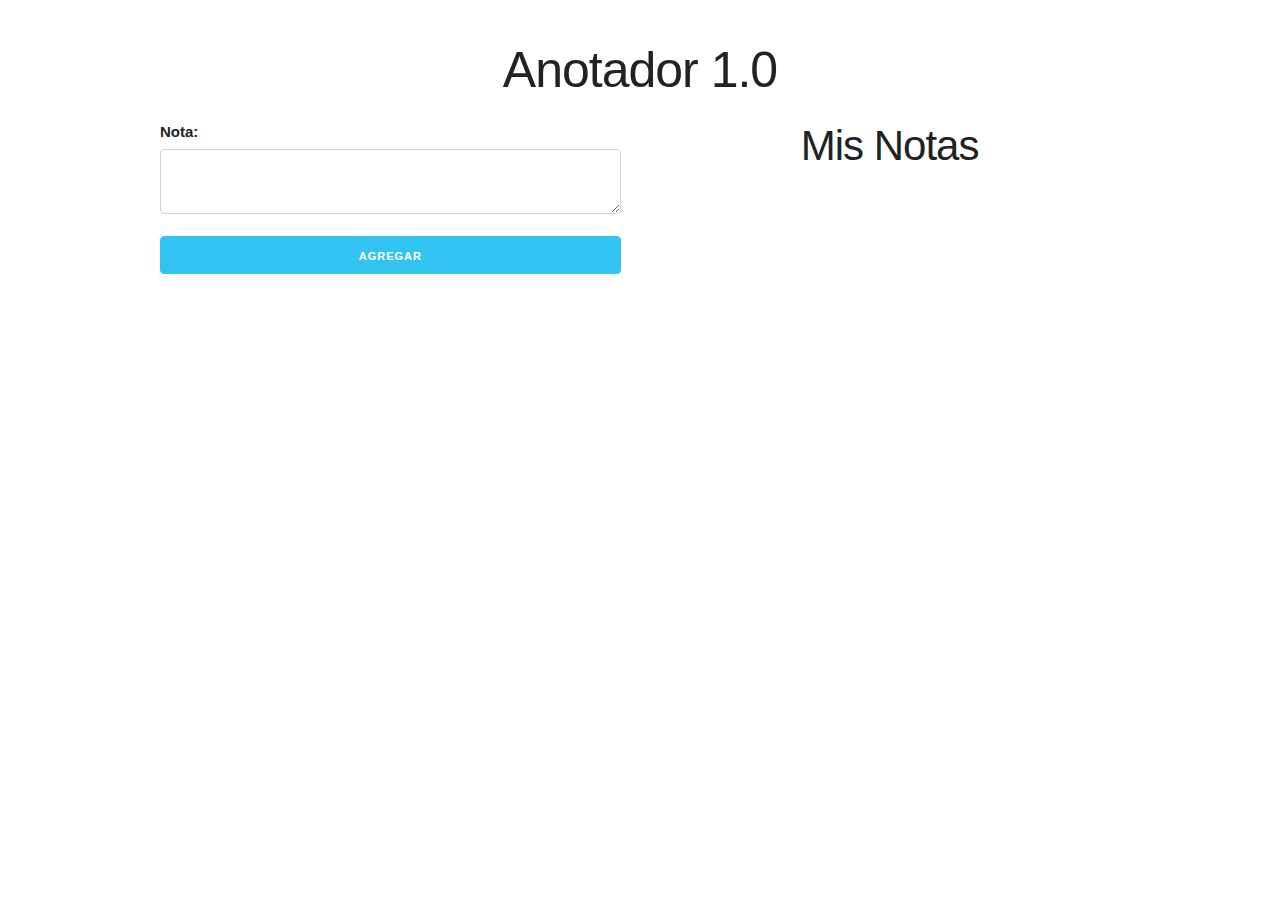
<file: index.html>
<!DOCTYPE html>
<html lang="en">

<head>
    <meta charset="UTF-8">
    <meta name="viewport" content="width=device-width, initial-scale=1.0">
    <meta http-equiv="X-UA-Compatible" content="ie=edge">
    <title>Document</title>
    <link rel="stylesheet" href="normalize.css">
    <link rel="stylesheet" href="skeleton.css">
    <link rel="stylesheet" href="custom.css">
</head>

<body>

    <div id="contenido">
        <div class="container">

            <h1>Anotador 1.0</h1>
            <div class="row">
                <div class="six columns">
                    <label for="nota">Nota:</label>
                    <form action="#" id="formulario">
                        <label for="nota"></label>
                        <textarea id="nota" class="u-full-width"></textarea>
                        <input type="submit" class="button u-full-width button-primary" value="Agregar">

                    </form>
                </div>
                <div class="six columns">
                    <h2>Mis Notas</h2>
                    <div id="lista-notas"></div>
                </div>
            </div>

        </div>
    </div>
    <!--#contenido-->

    <script src="anotador.js"></script>
</body>

</html>
</file>
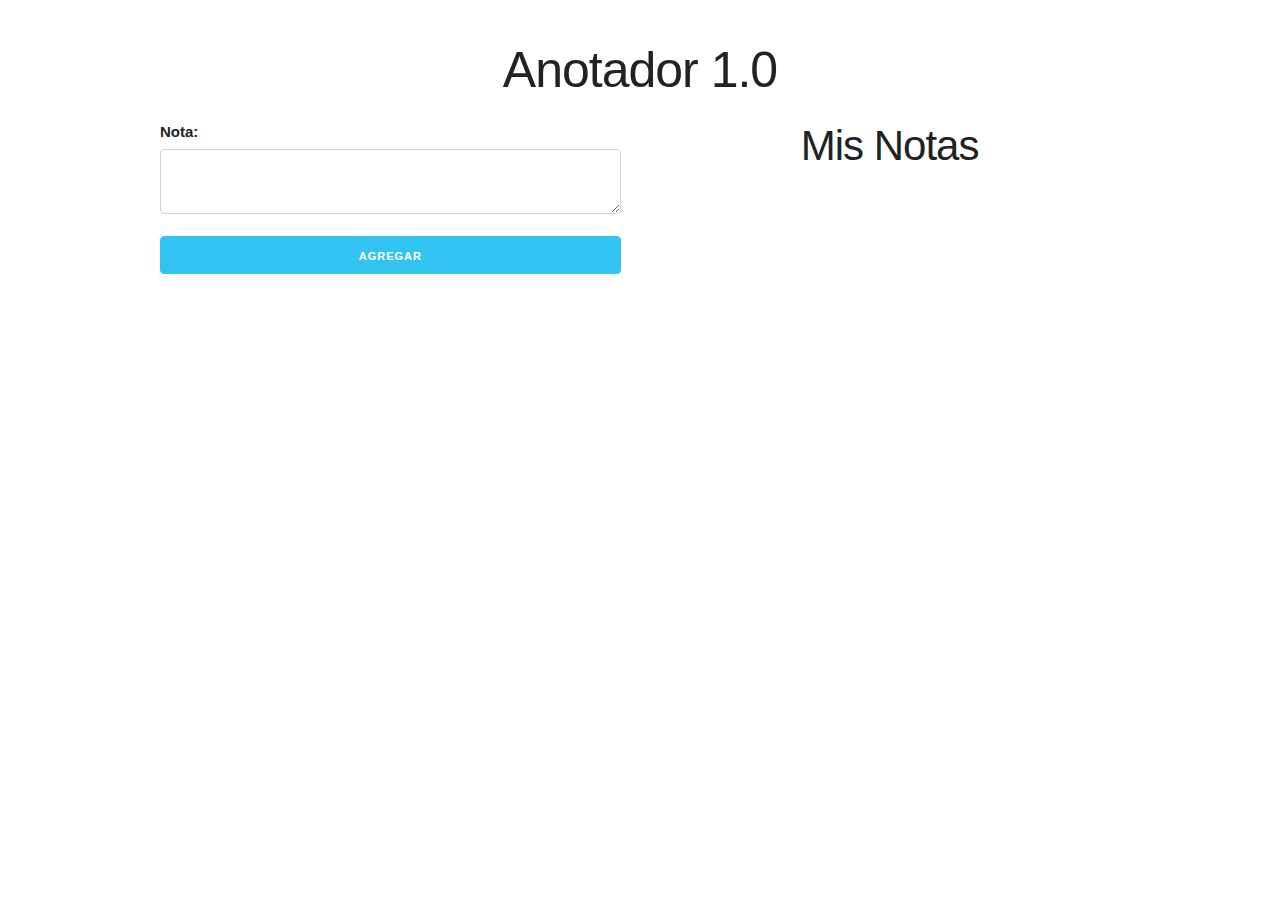
<file: assets/docs/index.html>
<!DOCTYPE html>
<html lang="en">

<head>
    <meta charset="UTF-8">
    <meta name="viewport" content="width=device-width, initial-scale=1.0">
    <meta http-equiv="X-UA-Compatible" content="ie=edge">
    <title>Document</title>
    <link rel="stylesheet" href="../css/normalize.css">
    <link rel="stylesheet" href="../css/skeleton.css">
    <link rel="stylesheet" href="../css/custom.css">
</head>

<body>

    <div id="contenido">
        <div class="container">

            <h1>Anotador 1.0</h1>
            <div class="row">
                <div class="six columns">
                    <label for="nota">Nota:</label>
                    <form action="#" id="formulario">
                        <label for="nota"></label>
                        <textarea id="nota" class="u-full-width"></textarea>
                        <input type="submit" class="button u-full-width button-primary" value="Agregar">
                    </form>
                </div>
                <div class="six columns">
                    <h2>Mis Notas</h2>
                    <div id="lista-notas"></div>
                </div>
            </div>

        </div>
    </div>
    <!--#contenido-->

    <script src="../js/anotador.js"></script>
</body>

</html>
</file>
<file: skeleton.css>
/*
* Skeleton V2.0.4
* Copyright 2014, Dave Gamache
* www.getskeleton.com
* Free to use under the MIT license.
* http://www.opensource.org/licenses/mit-license.php
* 12/29/2014
*/


/* Table of contents
––––––––––––––––––––––––––––––––––––––––––––––––––
- Grid
- Base Styles
- Typography
- Links
- Buttons
- Forms
- Lists
- Code
- Tables
- Spacing
- Utilities
- Clearing
- Media Queries
*/


/* Grid
–––––––––––––––––––––––––––––––––––––––––––––––––– */
.container {
  position: relative;
  width: 100%;
  max-width: 960px;
  margin: 0 auto;
  padding: 0 20px;
  box-sizing: border-box; }
.column,
.columns {
  width: 100%;
  float: left;
  box-sizing: border-box; }

/* For devices larger than 400px */
@media (min-width: 400px) {
  .container {
    width: 85%;
    padding: 0; }
}

/* For devices larger than 550px */
@media (min-width: 550px) {
  .container {
    width: 80%; }
  .column,
  .columns {
    margin-left: 4%; }
  .column:first-child,
  .columns:first-child {
    margin-left: 0; }

  .one.column,
  .one.columns                    { width: 4.66666666667%; }
  .two.columns                    { width: 13.3333333333%; }
  .three.columns                  { width: 22%;            }
  .four.columns                   { width: 30.6666666667%; }
  .five.columns                   { width: 39.3333333333%; }
  .six.columns                    { width: 48%;            }
  .seven.columns                  { width: 56.6666666667%; }
  .eight.columns                  { width: 65.3333333333%; }
  .nine.columns                   { width: 74.0%;          }
  .ten.columns                    { width: 82.6666666667%; }
  .eleven.columns                 { width: 91.3333333333%; }
  .twelve.columns                 { width: 100%; margin-left: 0; }

  .one-third.column               { width: 30.6666666667%; }
  .two-thirds.column              { width: 65.3333333333%; }

  .one-half.column                { width: 48%; }

  /* Offsets */
  .offset-by-one.column,
  .offset-by-one.columns          { margin-left: 8.66666666667%; }
  .offset-by-two.column,
  .offset-by-two.columns          { margin-left: 17.3333333333%; }
  .offset-by-three.column,
  .offset-by-three.columns        { margin-left: 26%;            }
  .offset-by-four.column,
  .offset-by-four.columns         { margin-left: 34.6666666667%; }
  .offset-by-five.column,
  .offset-by-five.columns         { margin-left: 43.3333333333%; }
  .offset-by-six.column,
  .offset-by-six.columns          { margin-left: 52%;            }
  .offset-by-seven.column,
  .offset-by-seven.columns        { margin-left: 60.6666666667%; }
  .offset-by-eight.column,
  .offset-by-eight.columns        { margin-left: 69.3333333333%; }
  .offset-by-nine.column,
  .offset-by-nine.columns         { margin-left: 78.0%;          }
  .offset-by-ten.column,
  .offset-by-ten.columns          { margin-left: 86.6666666667%; }
  .offset-by-eleven.column,
  .offset-by-eleven.columns       { margin-left: 95.3333333333%; }

  .offset-by-one-third.column,
  .offset-by-one-third.columns    { margin-left: 34.6666666667%; }
  .offset-by-two-thirds.column,
  .offset-by-two-thirds.columns   { margin-left: 69.3333333333%; }

  .offset-by-one-half.column,
  .offset-by-one-half.columns     { margin-left: 52%; }

}


/* Base Styles
–––––––––––––––––––––––––––––––––––––––––––––––––– */
/* NOTE
html is set to 62.5% so that all the REM measurements throughout Skeleton
are based on 10px sizing. So basically 1.5rem = 15px :) */
html {
  font-size: 62.5%; }
body {
  font-size: 1.5em; /* currently ems cause chrome bug misinterpreting rems on body element */
  line-height: 1.6;
  font-weight: 400;
  font-family: "Raleway", "HelveticaNeue", "Helvetica Neue", Helvetica, Arial, sans-serif;
  color: #222; }


/* Typography
–––––––––––––––––––––––––––––––––––––––––––––––––– */
h1, h2, h3, h4, h5, h6 {
  margin-top: 0;
  margin-bottom: 2rem;
  font-weight: 300; }
h1 { font-size: 4.0rem; line-height: 1.2;  letter-spacing: -.1rem;}
h2 { font-size: 3.6rem; line-height: 1.25; letter-spacing: -.1rem; }
h3 { font-size: 3.0rem; line-height: 1.3;  letter-spacing: -.1rem; }
h4 { font-size: 2.4rem; line-height: 1.35; letter-spacing: -.08rem; }
h5 { font-size: 1.8rem; line-height: 1.5;  letter-spacing: -.05rem; }
h6 { font-size: 1.5rem; line-height: 1.6;  letter-spacing: 0; }

/* Larger than phablet */
@media (min-width: 550px) {
  h1 { font-size: 5.0rem; }
  h2 { font-size: 4.2rem; }
  h3 { font-size: 3.6rem; }
  h4 { font-size: 3.0rem; }
  h5 { font-size: 2.4rem; }
  h6 { font-size: 1.5rem; }
}

p {
  margin-top: 0; }


/* Links
–––––––––––––––––––––––––––––––––––––––––––––––––– */
a {
  color: #1EAEDB; }
a:hover {
  color: #0FA0CE; }


/* Buttons
–––––––––––––––––––––––––––––––––––––––––––––––––– */
.button,
button,
input[type="submit"],
input[type="reset"],
input[type="button"] {
  display: inline-block;
  height: 38px;
  padding: 0 30px;
  color: #555;
  text-align: center;
  font-size: 11px;
  font-weight: 600;
  line-height: 38px;
  letter-spacing: .1rem;
  text-transform: uppercase;
  text-decoration: none;
  white-space: nowrap;
  background-color: transparent;
  border-radius: 4px;
  border: 1px solid #bbb;
  cursor: pointer;
  box-sizing: border-box; }
.button:hover,
button:hover,
input[type="submit"]:hover,
input[type="reset"]:hover,
input[type="button"]:hover,
.button:focus,
button:focus,
input[type="submit"]:focus,
input[type="reset"]:focus,
input[type="button"]:focus {
  color: #333;
  border-color: #888;
  outline: 0; }
.button.button-primary,
button.button-primary,
input[type="submit"].button-primary,
input[type="reset"].button-primary,
input[type="button"].button-primary {
  color: #FFF;
  background-color: #33C3F0;
  border-color: #33C3F0; }
.button.button-primary:hover,
button.button-primary:hover,
input[type="submit"].button-primary:hover,
input[type="reset"].button-primary:hover,
input[type="button"].button-primary:hover,
.button.button-primary:focus,
button.button-primary:focus,
input[type="submit"].button-primary:focus,
input[type="reset"].button-primary:focus,
input[type="button"].button-primary:focus {
  color: #FFF;
  background-color: #1EAEDB;
  border-color: #1EAEDB; }


/* Forms
–––––––––––––––––––––––––––––––––––––––––––––––––– */
input[type="email"],
input[type="number"],
input[type="search"],
input[type="text"],
input[type="tel"],
input[type="url"],
input[type="password"],
textarea,
select {
  height: 38px;
  padding: 6px 10px; /* The 6px vertically centers text on FF, ignored by Webkit */
  background-color: #fff;
  border: 1px solid #D1D1D1;
  border-radius: 4px;
  box-shadow: none;
  box-sizing: border-box; }
/* Removes awkward default styles on some inputs for iOS */
input[type="email"],
input[type="number"],
input[type="search"],
input[type="text"],
input[type="tel"],
input[type="url"],
input[type="password"],
textarea {
  -webkit-appearance: none;
     -moz-appearance: none;
          appearance: none; }
textarea {
  min-height: 65px;
  padding-top: 6px;
  padding-bottom: 6px; }
input[type="email"]:focus,
input[type="number"]:focus,
input[type="search"]:focus,
input[type="text"]:focus,
input[type="tel"]:focus,
input[type="url"]:focus,
input[type="password"]:focus,
textarea:focus,
select:focus {
  border: 1px solid #33C3F0;
  outline: 0; }
label,
legend {
  display: block;
  margin-bottom: .5rem;
  font-weight: 600; }
fieldset {
  padding: 0;
  border-width: 0; }
input[type="checkbox"],
input[type="radio"] {
  display: inline; }
label > .label-body {
  display: inline-block;
  margin-left: .5rem;
  font-weight: normal; }


/* Lists
–––––––––––––––––––––––––––––––––––––––––––––––––– */
ul {
  list-style: circle inside; }
ol {
  list-style: decimal inside; }
ol, ul {
  padding-left: 0;
  margin-top: 0; }
ul ul,
ul ol,
ol ol,
ol ul {
  margin: 1.5rem 0 1.5rem 3rem;
  font-size: 90%; }
li {
  margin-bottom: 1rem; }


/* Code
–––––––––––––––––––––––––––––––––––––––––––––––––– */
code {
  padding: .2rem .5rem;
  margin: 0 .2rem;
  font-size: 90%;
  white-space: nowrap;
  background: #F1F1F1;
  border: 1px solid #E1E1E1;
  border-radius: 4px; }
pre > code {
  display: block;
  padding: 1rem 1.5rem;
  white-space: pre; }


/* Tables
–––––––––––––––––––––––––––––––––––––––––––––––––– */
th,
td {
  padding: 12px 15px;
  text-align: left;
  border-bottom: 1px solid #E1E1E1; }
th:first-child,
td:first-child {
  padding-left: 0; }
th:last-child,
td:last-child {
  padding-right: 0; }


/* Spacing
–––––––––––––––––––––––––––––––––––––––––––––––––– */
button,
.button {
  margin-bottom: 1rem; }
input,
textarea,
select,
fieldset {
  margin-bottom: 1.5rem; }
pre,
blockquote,
dl,
figure,
table,
p,
ul,
ol,
form {
  margin-bottom: 2.5rem; }


/* Utilities
–––––––––––––––––––––––––––––––––––––––––––––––––– */
.u-full-width {
  width: 100%;
  box-sizing: border-box; }
.u-max-full-width {
  max-width: 100%;
  box-sizing: border-box; }
.u-pull-right {
  float: right; }
.u-pull-left {
  float: left; }


/* Misc
–––––––––––––––––––––––––––––––––––––––––––––––––– */
hr {
  margin-top: 3rem;
  margin-bottom: 3.5rem;
  border-width: 0;
  border-top: 1px solid #E1E1E1; }


/* Clearing
–––––––––––––––––––––––––––––––––––––––––––––––––– */

/* Self Clearing Goodness */
.container:after,
.row:after,
.u-cf {
  content: "";
  display: table;
  clear: both; }


/* Media Queries
–––––––––––––––––––––––––––––––––––––––––––––––––– */
/*
Note: The best way to structure the use of media queries is to create the queries
near the relevant code. For example, if you wanted to change the styles for buttons
on small devices, paste the mobile query code up in the buttons section and style it
there.
*/


/* Larger than mobile */
@media (min-width: 400px) {}

/* Larger than phablet (also point when grid becomes active) */
@media (min-width: 550px) {}

/* Larger than tablet */
@media (min-width: 750px) {}

/* Larger than desktop */
@media (min-width: 1000px) {}

/* Larger than Desktop HD */
@media (min-width: 1200px) {}
</file>
<file: custom.css>
h1, h2 {
    text-align: center;
}

#contenido {
    margin-top: 40px;
}
.borrar-nota,
.borrar-nota:hover {
    float: right;
    cursor: pointer;
    color: red;
    font-weight: bold;
}
</file>
<file: assets/css/skeleton.css>
/*
* Skeleton V2.0.4
* Copyright 2014, Dave Gamache
* www.getskeleton.com
* Free to use under the MIT license.
* http://www.opensource.org/licenses/mit-license.php
* 12/29/2014
*/


/* Table of contents
––––––––––––––––––––––––––––––––––––––––––––––––––
- Grid
- Base Styles
- Typography
- Links
- Buttons
- Forms
- Lists
- Code
- Tables
- Spacing
- Utilities
- Clearing
- Media Queries
*/


/* Grid
–––––––––––––––––––––––––––––––––––––––––––––––––– */
.container {
  position: relative;
  width: 100%;
  max-width: 960px;
  margin: 0 auto;
  padding: 0 20px;
  box-sizing: border-box; }
.column,
.columns {
  width: 100%;
  float: left;
  box-sizing: border-box; }

/* For devices larger than 400px */
@media (min-width: 400px) {
  .container {
    width: 85%;
    padding: 0; }
}

/* For devices larger than 550px */
@media (min-width: 550px) {
  .container {
    width: 80%; }
  .column,
  .columns {
    margin-left: 4%; }
  .column:first-child,
  .columns:first-child {
    margin-left: 0; }

  .one.column,
  .one.columns                    { width: 4.66666666667%; }
  .two.columns                    { width: 13.3333333333%; }
  .three.columns                  { width: 22%;            }
  .four.columns                   { width: 30.6666666667%; }
  .five.columns                   { width: 39.3333333333%; }
  .six.columns                    { width: 48%;            }
  .seven.columns                  { width: 56.6666666667%; }
  .eight.columns                  { width: 65.3333333333%; }
  .nine.columns                   { width: 74.0%;          }
  .ten.columns                    { width: 82.6666666667%; }
  .eleven.columns                 { width: 91.3333333333%; }
  .twelve.columns                 { width: 100%; margin-left: 0; }

  .one-third.column               { width: 30.6666666667%; }
  .two-thirds.column              { width: 65.3333333333%; }

  .one-half.column                { width: 48%; }

  /* Offsets */
  .offset-by-one.column,
  .offset-by-one.columns          { margin-left: 8.66666666667%; }
  .offset-by-two.column,
  .offset-by-two.columns          { margin-left: 17.3333333333%; }
  .offset-by-three.column,
  .offset-by-three.columns        { margin-left: 26%;            }
  .offset-by-four.column,
  .offset-by-four.columns         { margin-left: 34.6666666667%; }
  .offset-by-five.column,
  .offset-by-five.columns         { margin-left: 43.3333333333%; }
  .offset-by-six.column,
  .offset-by-six.columns          { margin-left: 52%;            }
  .offset-by-seven.column,
  .offset-by-seven.columns        { margin-left: 60.6666666667%; }
  .offset-by-eight.column,
  .offset-by-eight.columns        { margin-left: 69.3333333333%; }
  .offset-by-nine.column,
  .offset-by-nine.columns         { margin-left: 78.0%;          }
  .offset-by-ten.column,
  .offset-by-ten.columns          { margin-left: 86.6666666667%; }
  .offset-by-eleven.column,
  .offset-by-eleven.columns       { margin-left: 95.3333333333%; }

  .offset-by-one-third.column,
  .offset-by-one-third.columns    { margin-left: 34.6666666667%; }
  .offset-by-two-thirds.column,
  .offset-by-two-thirds.columns   { margin-left: 69.3333333333%; }

  .offset-by-one-half.column,
  .offset-by-one-half.columns     { margin-left: 52%; }

}


/* Base Styles
–––––––––––––––––––––––––––––––––––––––––––––––––– */
/* NOTE
html is set to 62.5% so that all the REM measurements throughout Skeleton
are based on 10px sizing. So basically 1.5rem = 15px :) */
html {
  font-size: 62.5%; }
body {
  font-size: 1.5em; /* currently ems cause chrome bug misinterpreting rems on body element */
  line-height: 1.6;
  font-weight: 400;
  font-family: "Raleway", "HelveticaNeue", "Helvetica Neue", Helvetica, Arial, sans-serif;
  color: #222; }


/* Typography
–––––––––––––––––––––––––––––––––––––––––––––––––– */
h1, h2, h3, h4, h5, h6 {
  margin-top: 0;
  margin-bottom: 2rem;
  font-weight: 300; }
h1 { font-size: 4.0rem; line-height: 1.2;  letter-spacing: -.1rem;}
h2 { font-size: 3.6rem; line-height: 1.25; letter-spacing: -.1rem; }
h3 { font-size: 3.0rem; line-height: 1.3;  letter-spacing: -.1rem; }
h4 { font-size: 2.4rem; line-height: 1.35; letter-spacing: -.08rem; }
h5 { font-size: 1.8rem; line-height: 1.5;  letter-spacing: -.05rem; }
h6 { font-size: 1.5rem; line-height: 1.6;  letter-spacing: 0; }

/* Larger than phablet */
@media (min-width: 550px) {
  h1 { font-size: 5.0rem; }
  h2 { font-size: 4.2rem; }
  h3 { font-size: 3.6rem; }
  h4 { font-size: 3.0rem; }
  h5 { font-size: 2.4rem; }
  h6 { font-size: 1.5rem; }
}

p {
  margin-top: 0; }


/* Links
–––––––––––––––––––––––––––––––––––––––––––––––––– */
a {
  color: #1EAEDB; }
a:hover {
  color: #0FA0CE; }


/* Buttons
–––––––––––––––––––––––––––––––––––––––––––––––––– */
.button,
button,
input[type="submit"],
input[type="reset"],
input[type="button"] {
  display: inline-block;
  height: 38px;
  padding: 0 30px;
  color: #555;
  text-align: center;
  font-size: 11px;
  font-weight: 600;
  line-height: 38px;
  letter-spacing: .1rem;
  text-transform: uppercase;
  text-decoration: none;
  white-space: nowrap;
  background-color: transparent;
  border-radius: 4px;
  border: 1px solid #bbb;
  cursor: pointer;
  box-sizing: border-box; }
.button:hover,
button:hover,
input[type="submit"]:hover,
input[type="reset"]:hover,
input[type="button"]:hover,
.button:focus,
button:focus,
input[type="submit"]:focus,
input[type="reset"]:focus,
input[type="button"]:focus {
  color: #333;
  border-color: #888;
  outline: 0; }
.button.button-primary,
button.button-primary,
input[type="submit"].button-primary,
input[type="reset"].button-primary,
input[type="button"].button-primary {
  color: #FFF;
  background-color: #33C3F0;
  border-color: #33C3F0; }
.button.button-primary:hover,
button.button-primary:hover,
input[type="submit"].button-primary:hover,
input[type="reset"].button-primary:hover,
input[type="button"].button-primary:hover,
.button.button-primary:focus,
button.button-primary:focus,
input[type="submit"].button-primary:focus,
input[type="reset"].button-primary:focus,
input[type="button"].button-primary:focus {
  color: #FFF;
  background-color: #1EAEDB;
  border-color: #1EAEDB; }


/* Forms
–––––––––––––––––––––––––––––––––––––––––––––––––– */
input[type="email"],
input[type="number"],
input[type="search"],
input[type="text"],
input[type="tel"],
input[type="url"],
input[type="password"],
textarea,
select {
  height: 38px;
  padding: 6px 10px; /* The 6px vertically centers text on FF, ignored by Webkit */
  background-color: #fff;
  border: 1px solid #D1D1D1;
  border-radius: 4px;
  box-shadow: none;
  box-sizing: border-box; }
/* Removes awkward default styles on some inputs for iOS */
input[type="email"],
input[type="number"],
input[type="search"],
input[type="text"],
input[type="tel"],
input[type="url"],
input[type="password"],
textarea {
  -webkit-appearance: none;
     -moz-appearance: none;
          appearance: none; }
textarea {
  min-height: 65px;
  padding-top: 6px;
  padding-bottom: 6px; }
input[type="email"]:focus,
input[type="number"]:focus,
input[type="search"]:focus,
input[type="text"]:focus,
input[type="tel"]:focus,
input[type="url"]:focus,
input[type="password"]:focus,
textarea:focus,
select:focus {
  border: 1px solid #33C3F0;
  outline: 0; }
label,
legend {
  display: block;
  margin-bottom: .5rem;
  font-weight: 600; }
fieldset {
  padding: 0;
  border-width: 0; }
input[type="checkbox"],
input[type="radio"] {
  display: inline; }
label > .label-body {
  display: inline-block;
  margin-left: .5rem;
  font-weight: normal; }


/* Lists
–––––––––––––––––––––––––––––––––––––––––––––––––– */
ul {
  list-style: circle inside; }
ol {
  list-style: decimal inside; }
ol, ul {
  padding-left: 0;
  margin-top: 0; }
ul ul,
ul ol,
ol ol,
ol ul {
  margin: 1.5rem 0 1.5rem 3rem;
  font-size: 90%; }
li {
  margin-bottom: 1rem; }


/* Code
–––––––––––––––––––––––––––––––––––––––––––––––––– */
code {
  padding: .2rem .5rem;
  margin: 0 .2rem;
  font-size: 90%;
  white-space: nowrap;
  background: #F1F1F1;
  border: 1px solid #E1E1E1;
  border-radius: 4px; }
pre > code {
  display: block;
  padding: 1rem 1.5rem;
  white-space: pre; }


/* Tables
–––––––––––––––––––––––––––––––––––––––––––––––––– */
th,
td {
  padding: 12px 15px;
  text-align: left;
  border-bottom: 1px solid #E1E1E1; }
th:first-child,
td:first-child {
  padding-left: 0; }
th:last-child,
td:last-child {
  padding-right: 0; }


/* Spacing
–––––––––––––––––––––––––––––––––––––––––––––––––– */
button,
.button {
  margin-bottom: 1rem; }
input,
textarea,
select,
fieldset {
  margin-bottom: 1.5rem; }
pre,
blockquote,
dl,
figure,
table,
p,
ul,
ol,
form {
  margin-bottom: 2.5rem; }


/* Utilities
–––––––––––––––––––––––––––––––––––––––––––––––––– */
.u-full-width {
  width: 100%;
  box-sizing: border-box; }
.u-max-full-width {
  max-width: 100%;
  box-sizing: border-box; }
.u-pull-right {
  float: right; }
.u-pull-left {
  float: left; }


/* Misc
–––––––––––––––––––––––––––––––––––––––––––––––––– */
hr {
  margin-top: 3rem;
  margin-bottom: 3.5rem;
  border-width: 0;
  border-top: 1px solid #E1E1E1; }


/* Clearing
–––––––––––––––––––––––––––––––––––––––––––––––––– */

/* Self Clearing Goodness */
.container:after,
.row:after,
.u-cf {
  content: "";
  display: table;
  clear: both; }


/* Media Queries
–––––––––––––––––––––––––––––––––––––––––––––––––– */
/*
Note: The best way to structure the use of media queries is to create the queries
near the relevant code. For example, if you wanted to change the styles for buttons
on small devices, paste the mobile query code up in the buttons section and style it
there.
*/


/* Larger than mobile */
@media (min-width: 400px) {}

/* Larger than phablet (also point when grid becomes active) */
@media (min-width: 550px) {}

/* Larger than tablet */
@media (min-width: 750px) {}

/* Larger than desktop */
@media (min-width: 1000px) {}

/* Larger than Desktop HD */
@media (min-width: 1200px) {}
</file>
<file: assets/css/custom.css>
h1, h2 {
    text-align: center;
}

#contenido {
    margin-top: 40px;
}
.borrar-nota,
.borrar-nota:hover {
    float: right;
    cursor: pointer;
    color: red;
    font-weight: bold;
}
</file>
